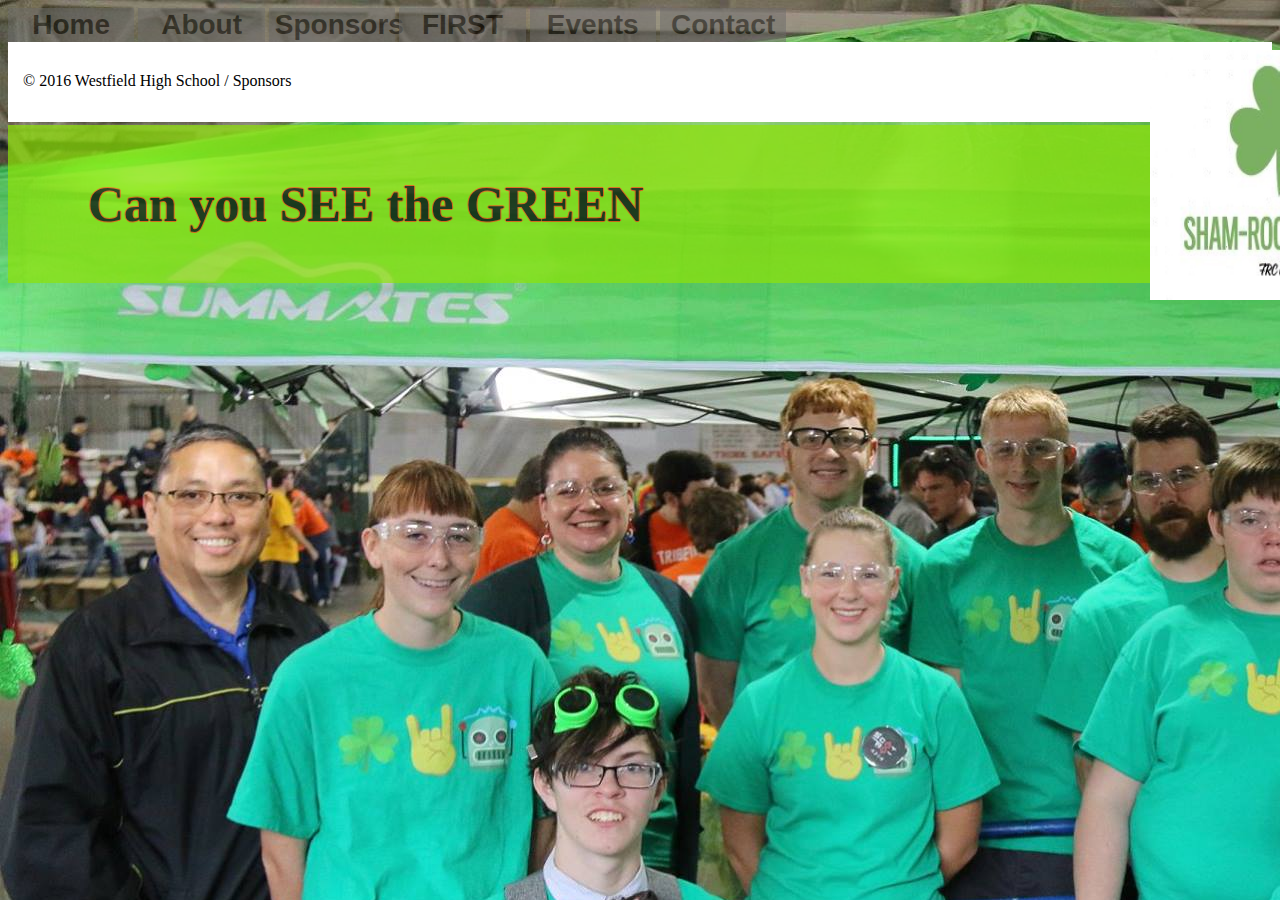
<file: frc6956/index.html>
<!DOCTYPE html>
<html>
     <link rel="stylesheet" href="styles.css">
    <head>
        <a href="index.html"><button class="button_topshelf">Home</button></a>
        <a href="about.html"><button class="button_topshelf">About</button></a>
        <a href="sponsors.html"><button class="button_topshelf">Sponsors</button></a>
        <a href="first.html"><button class="button_topshelf">FIRST</button></a>               
        <a href="events.html"><button class="button_topshelf">Events</button></a>
        <a href="contact.html"><button class="button_topshelf">Contact</button></a>
    </head>
    <body>
        <div class="box"style="position:absolute; top:125px; width:1100px;">Can you SEE the GREEN</div>
        <img style="position:absolute; top:50px; left:1150px; width:250px; height:250px" src="logo.jpg"></img>
        <div class="footer">
                <p class="url1">© 2016 Westfield High School / Sponsors</p>
        </div> 
    </body>
</html>
</file>
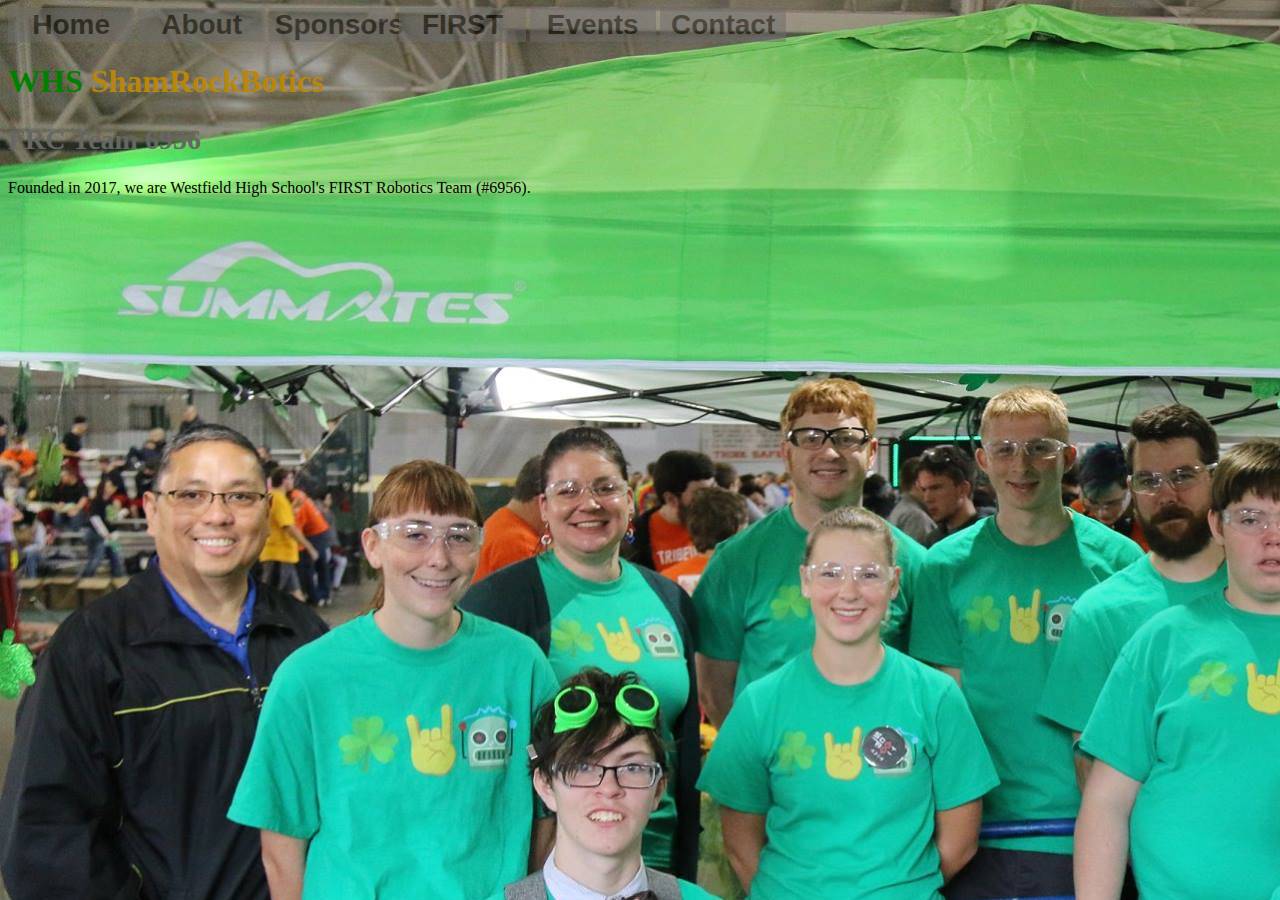
<file: frc6956/about.html>
<!DOCTYPE html>
<html>
    <head>
        <a href="index.html"><button class="button_topshelf">Home</button></a>
        <a href="about.html"><button class="button_topshelf">About</button></a>
        <a href="sponsors.html"><button class="button_topshelf">Sponsors</button></a>
        <a href="first.html"><button class="button_topshelf">FIRST</button></a>               
        <a href="events.html"><button class="button_topshelf">Events</button></a>
        <a href="contact.html"><button class="button_topshelf">Contact</button></a>
    </head>
    <link rel="stylesheet" href="styles.css">
    <body>
         <!-- PAGE TITLE -->
            <h1>
            <span class="greentext">WHS </span>
            <span class="goldtext">ShamRockBotics</span>
            </h1>
            <h2>FRC Team 6956</h2>
            <div>Founded in 2017, we are Westfield High School's FIRST Robotics Team (#6956).</div>
    </body>
</html>
</file>
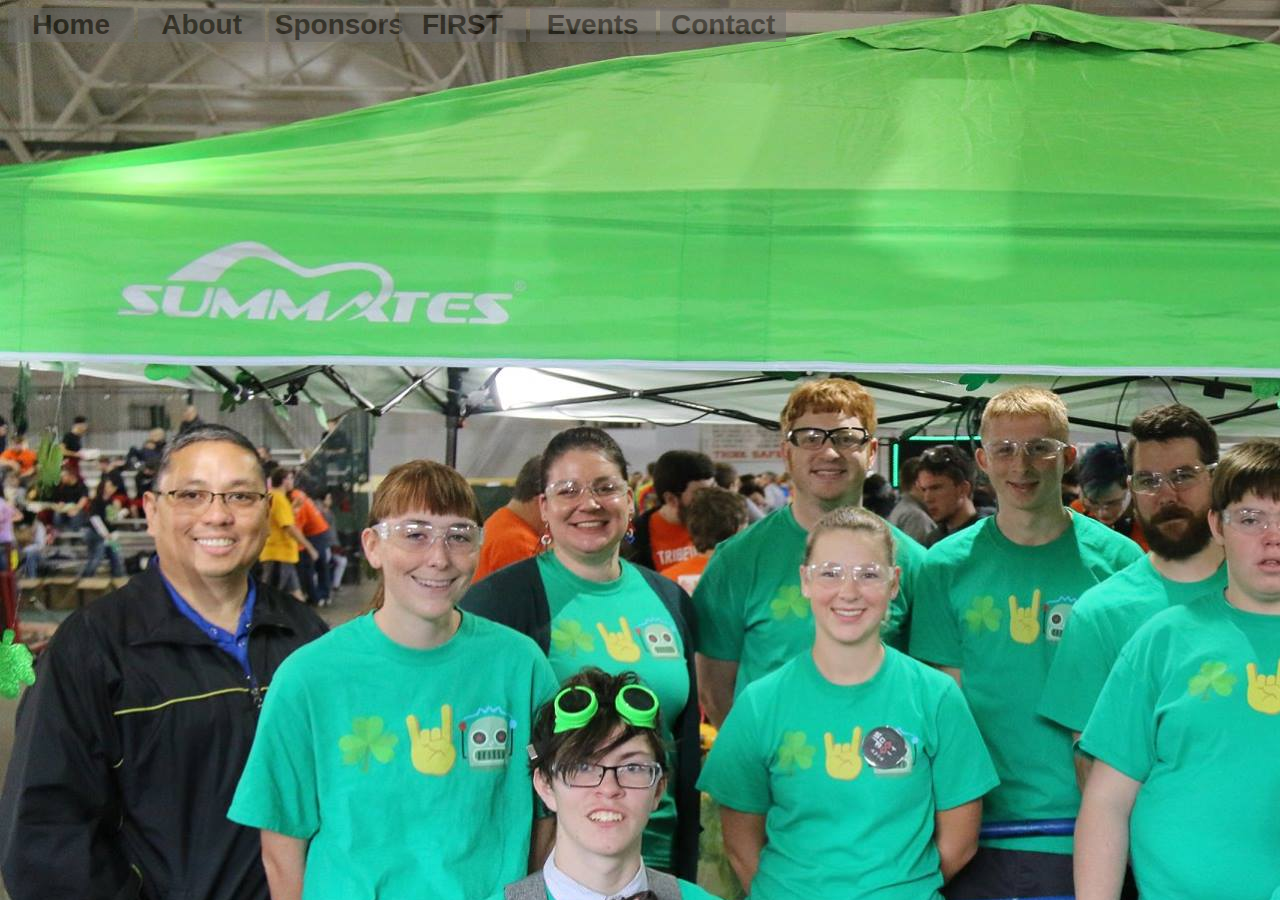
<file: frc6956/contact.html>
<!DOCTYPE html>
<html>
    <head>
        <a href="index.html"><button class="button_topshelf">Home</button></a>
        <a href="about.html"><button class="button_topshelf">About</button></a>
        <a href="sponsors.html"><button class="button_topshelf">Sponsors</button></a>
        <a href="first.html"><button class="button_topshelf">FIRST</button></a>               
        <a href="events.html"><button class="button_topshelf">Events</button></a>
        <a href="contact.html"><button class="button_topshelf">Contact</button></a>
    </head>
    <link rel="stylesheet" href="styles.css">
    <body>
        
    </body>
</html>
</file>
<file: frc6956/styles.css>
body{
  background-image: url(background_filler.jpg);
}

button.button_topshelf {
  background-color: rgb(109, 108, 108);
  opacity: 0.5;
  padding: 0ps;
  border: none;
  outline: none;
  width: 10%;
  height: 50%;
  font-family: sans-serif;
  font-weight: bold;
  font-size: 28px;
}

button.button_topshelf:hover {
  background-color: green;
  opacity: 1;
}

.box {
  opacity: 0.7;
  background-color: rgb(142, 226, 7);
  width: 50%;
  font-size: 50px;
  font-weight: bold;
  text-shadow: -1px 0 orangered, 0 1px orangered, 1px 0 orangered, 0 -1px orangered;
  padding-top: 50px;
  padding-right: 50px;
  padding-bottom: 50px;
  padding-left: 80px;
}

.greentext {
  color: green;
}

.goldtext {
  color: darkgoldenrod;
}

h2 {
  border: 1px black;
  font-weight: bold;
  font-size: 1.75em;
  color: #666666;
}

.footer {
    text-align: center;
    background-color: #FFF;
    padding: 14px 15px 10px;
    height: 80px;
    width: 100%;
    margin-bottom: 0;
    box-sizing: border-box;
}
.url1 {
  float: left;
  display: inline;
  padding-right: 100px;
}
</file>
